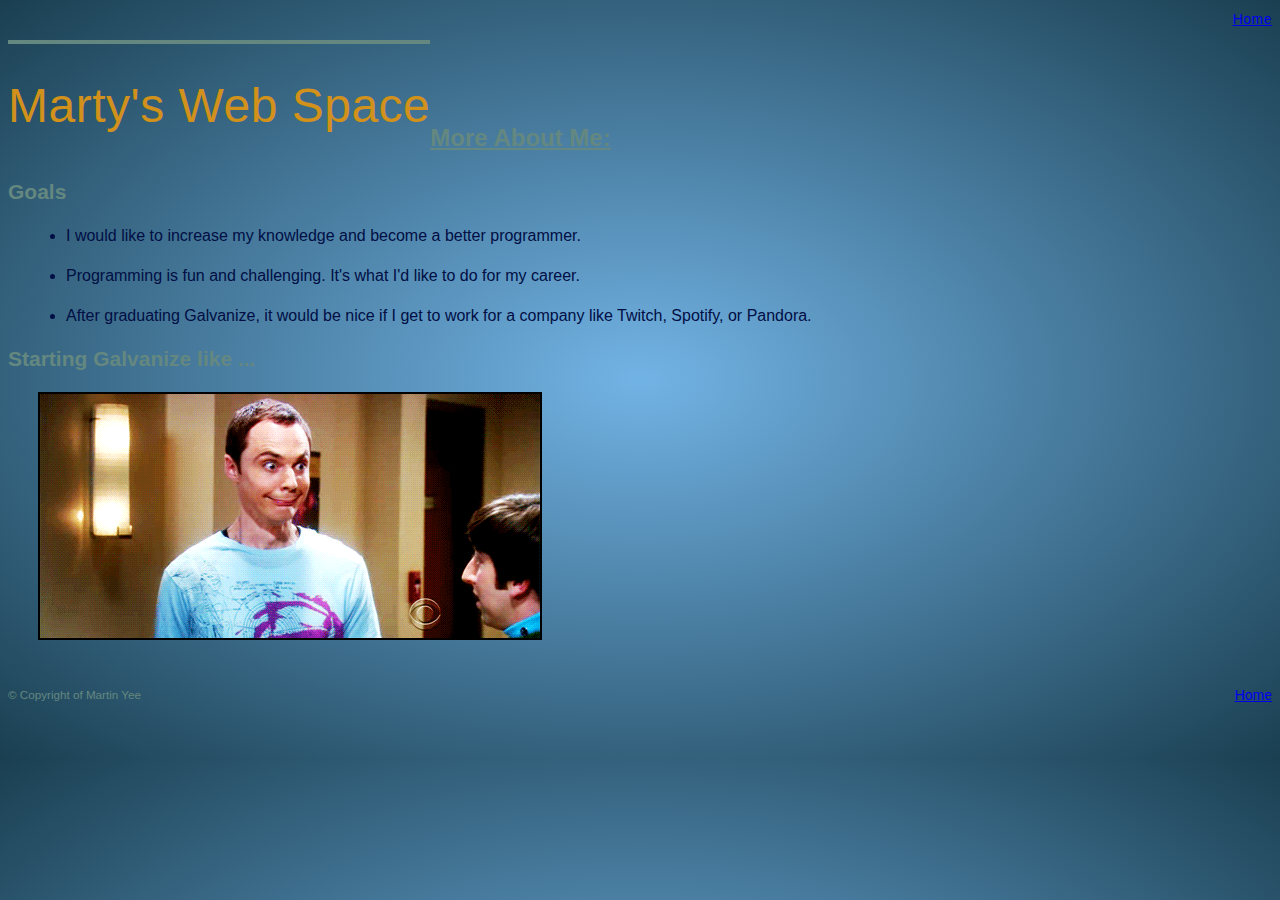
<file: second_page.html>
<!DOCTYPE html>
<html lang="en">
<head>
    <link type="text/css" rel="stylesheet" href="stylesheet.css"/>
    <meta charset="UTF-8">
    <title>Marty's Website</title>
</head>
<body>

    <!-- Header -->

    <header class="primary-header container group">

        <h1 class="logo">Marty's Web Space</h1>

        <nav class="nav primary-nav">
            <a href="index.html">Home</a>
        </nav>
    </header>

    <br> <br> <br>

    <h2>More About Me:</h2>

    <h3>Goals</h3>

        <ul>
            <li>I would like to increase my knowledge and become a better programmer.</li>

            <li>Programming is fun and challenging. It's what I'd like to do for my career.</li>

            <li>After graduating Galvanize, it would be nice if I get to work for a company like
            Twitch, Spotify, or Pandora.</li>
        </ul>

    <h3>Starting Galvanize like ...</h3>

    <img src="sheldon.gif" >

    <!-- Footer -->
    <footer class="primary-footer container group">

        <small>&copy; Copyright of Martin Yee</small>

        <nav class="nav">
            <a href="index.html">Home</a>
        </nav>

    </footer>

</body>
</html>
</file>
<file: stylesheet.css>
img {
    display: block;
    border: 2px solid black;
    margin-left: 30px;
}

li {
    margin: 18px;
}

p{
    margin-left: 12px;
}

/* Body / Background */

body {
    background: radial-gradient(#72b3e5, #1a3f51);
    color: #000e44;
    font: 300 16px/22px "Lato", "Open Sans", "Helvetica Neue", Helvetica, Arial, sans-serif;
}

/* Typography */

h2, h3 {
    color: #648880;
}
h1, h3, p {
    margin-bottom: 22px;
}
h1 {
    color: #d1911b;
    font-size: 40px;
    line-height: 44px;
    font-weight: bold;
}
h2 {
    font-size: 24px;
    line-height: 44px;
    text-decoration: underline;
}
h3 {
    font-size: 21px;
}

br {
    line-height: 300%;
}


/* Header */

.logo {
    border-top: 4px solid #648880;
    float: left;
    font-size: 48px;
    font-weight: 100;
    letter-spacing: .5px;
    line-height: 44px;
    padding: 40px 0 22px 0;
}
.tagline {
    margin: 66px 0 22px 0;
    text-align: right;
}
.primary-nav {
    font-size: 14px;
    font-weight: 400;
    letter-spacing: .5px;
}

/* Primary footer */

.primary-footer {
    color: #648880;
    font-size: 14px;
    padding-bottom: 44px;
    padding-top: 44px;
}
.primary-footer small {
    float: left;
    font-weight: 400;
}

/* Navigation */

.nav {
    text-align: right;
}
</file>
